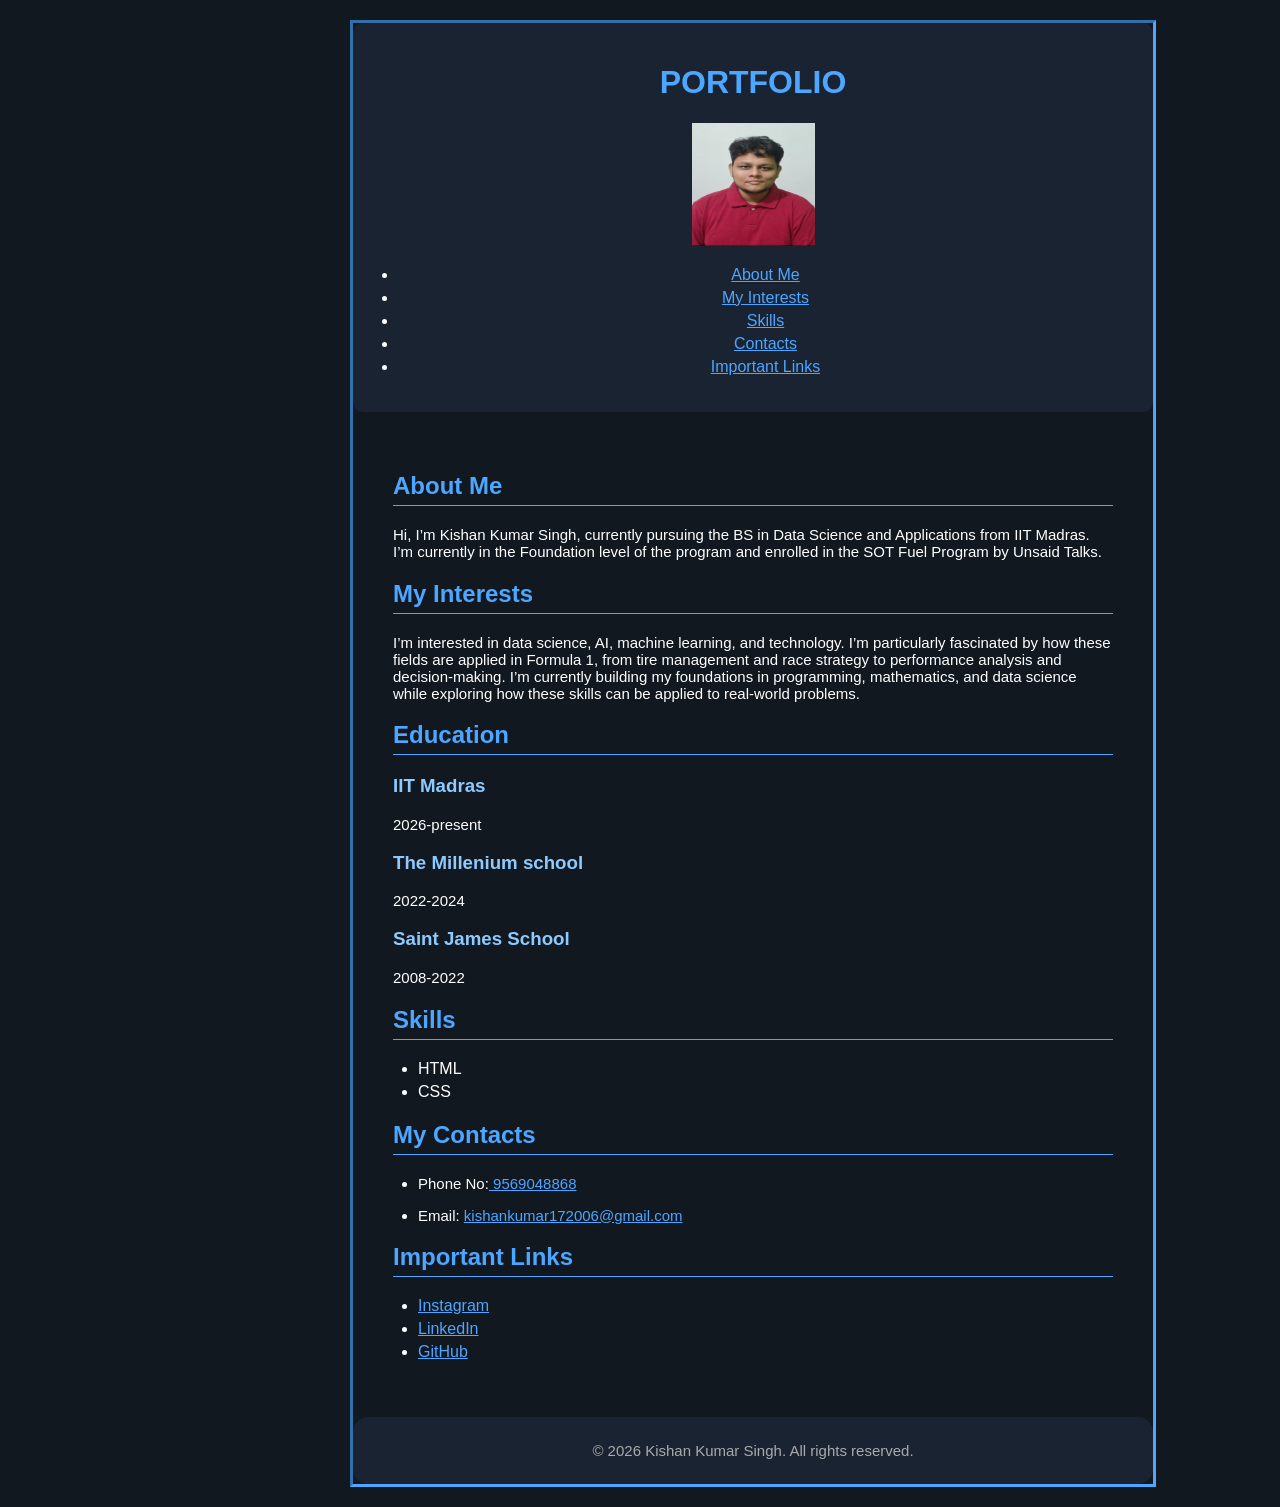
<file: index.html>
<!DOCTYPE html>
<html lang="en">

<head>
    <meta charset="UTF-8">
    <meta name="viewport" content="width=device-width, initial-scale=1.0">
    <title>My Portfolio</title>
    <link rel="stylesheet" href="style.css">
</head>

<body>
    <header>
        <h1>PORTFOLIO</h1>

        <img src="./images/profile.jpeg" alt="kishan" width="123" height="123">
        <ul>
            <li><a href="#about">About Me</a></li>
            <li><a href="#interests">My Interests</a></li>
            <li><a href="#skills">Skills</a></li>
            <li><a href="#contacts">Contacts</a></li>
            <li><a href="#links">Important Links</a></li>
        </ul>
    </header>
    <main>
        <h2 id="about">About Me</h2>

        <p>Hi, I’m Kishan Kumar Singh, currently pursuing the BS in Data Science and Applications from IIT Madras. I’m
            currently in the Foundation level of the program and enrolled in the SOT Fuel Program by Unsaid Talks.</p>

        <h2 id="interests"> My Interests </h2>

        <p>I’m interested in data science, AI, machine learning, and technology. I’m particularly fascinated by how
            these fields are applied in Formula 1, from tire management and race strategy to performance analysis and
            decision-making. I’m currently building my foundations in programming, mathematics, and data science while
            exploring how these skills can be applied to real-world problems.</p>

        <h2>Education </h2>

        <h3> IIT Madras </h3>
        <p>2026-present</p>

        <h3> The Millenium school </h3>
        <p>2022-2024</p>

        <h3>Saint James School</h3>
        <p>2008-2022</p>


        <h2 id="skills">Skills</h2>

        <ul>
            <li>HTML</li>
            <li>CSS</li>
        </ul>



        <h2 id="contacts">My Contacts</h2>

        <ul>
            <li>
                <P>Phone No:<a href="tel:+919569048868"> 9569048868 </a></P>
            </li>
            <li>
                <P>Email: <a href="mailto:kishankumar172006@gmail.com">kishankumar172006@gmail.com</a></P>
            </li>
        </ul>

        <h2 id="links">Important Links</h2>

        <ul>

            <li><a title="View my Instagram" href="https://www.instagram.com/kishansingh_1706/?hl=en"
                    target="_blank">Instagram</a></li>

            <li><a title="View my LinkedIn"
                    href="https://www.linkedin.com/in/kishan-singh-b65624258/?isSelfProfile=true"
                    target="_blank">LinkedIn</a></li>

            <li><a title="View my GitHub" href="https://github.com/kishankumar172006-glitch" target="_blank">GitHub</a>
            </li>

        </ul>

    </main>

    <footer>
        <p>&copy; 2026 Kishan Kumar Singh. All rights reserved.</p>
    </footer>

</body>

</html>
</file>
<file: style.css>
body {background-color: #121820;
color:white;
font-family:sans-serif;
margin: 20px;
align-items: center;
border-style: inset;
border-color: #4da6ff;
max-width: 800px;
margin-left: 350px;}

header {text-align: center;
background-color: #192331;
padding: 20px;
border-radius: 10px;}

main {margin: 20px;
padding: 20px;}

h1 {color: #4da6ff;}
font-size: 40px;}

img {border: 5px solid #4da6ff;
border-radius: 50%;
margin: 10px;}
   
h2 {color: #4da6ff;
border-bottom: 1px solid #4da6ff;
padding-bottom: 5px;}

h3 {color: #8ccaff;}

p {font-size: 15px;}

ul {padding-left: 25px;}

li {margin: 5px 0;}

a {color: #4da6ff;}

a:hover {color: #ffffff;}


footer {text-align: center;
background-color: #192331;
color: #aaaaaa;
padding: 10px;
border-radius: 15px;}
</file>
